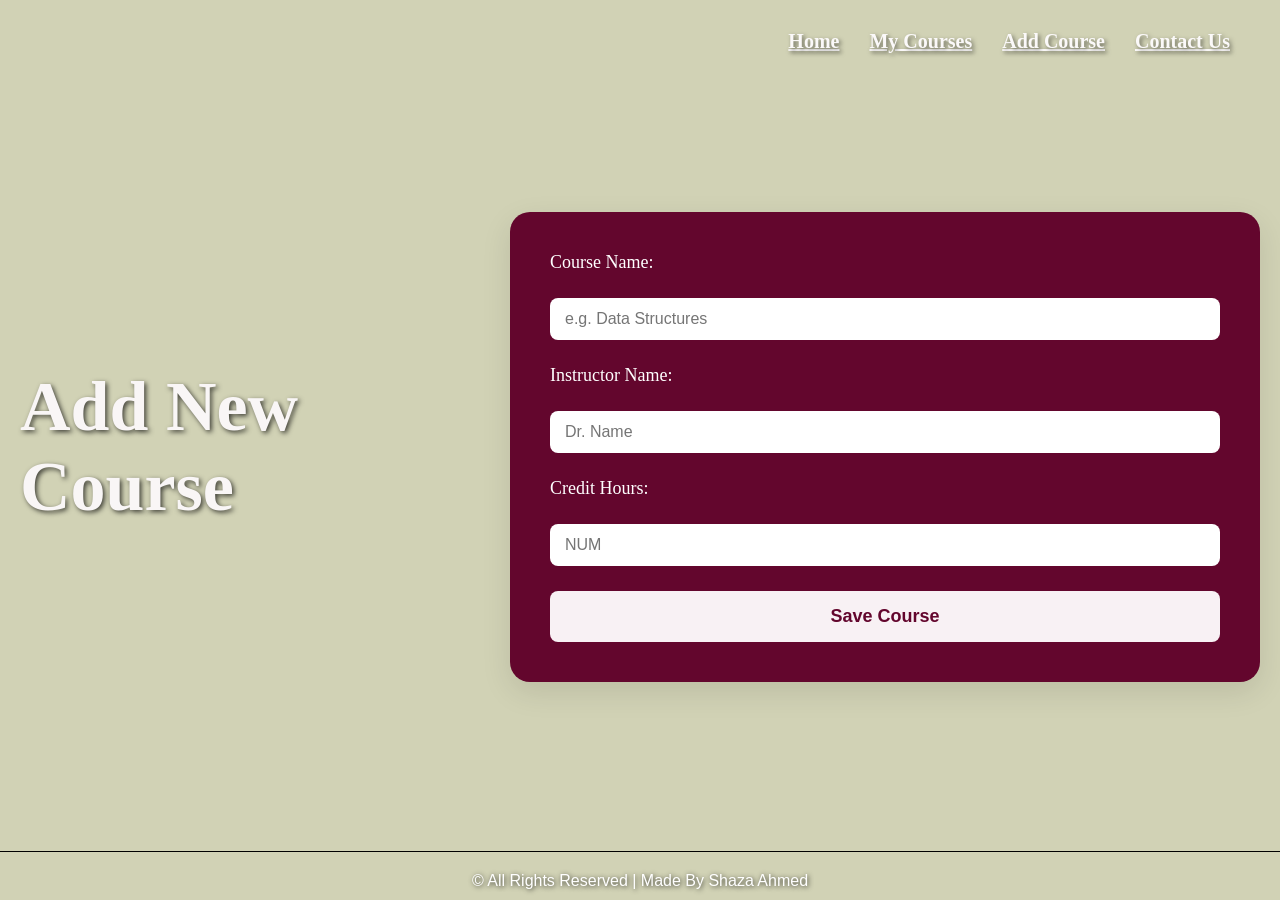
<file: add-courses.html>
<!DOCTYPE html>
<html>
<head>
    <title>Add New Course - Shaza Ahmed</title>
    <link rel="stylesheet" href="style.css">
</head>
<body>
    <div class="COURSES-PAGE"> 
        <nav class="nav">
            <a href="index.html">Home</a>
            <a href="courses.html">My Courses</a>
            <a href="add-courses.html">Add Course</a>
            <a href="contact.html">Contact Us</a>
        </nav>

        <div class="main-content">
            <h1>Add New Course</h1>
            
            <div class="form-container">
                <form>
                    <div class="form-group">
                        <label>Course Name:</label>
                        <input type="text" placeholder="e.g. Data Structures">
                    </div>

                    <div class="form-group">
                        <label>Instructor Name:</label>
                        <input type="text" placeholder="Dr. Name">
                    </div>

                    <div class="form-group">
                        <label>Credit Hours:</label>
                        <input type="text" placeholder="NUM">
                    </div>



                    <button type="submit" class="submit-btn">Save Course</button>
                </form>
            </div>
        </div>

        <footer class="main-footer">
            <div class="footer-bottom">
                <p>© All Rights Reserved | Made By <span>Shaza Ahmed</span></p>
            </div>
        </footer>
    </div>
</body>
</html>
</file>
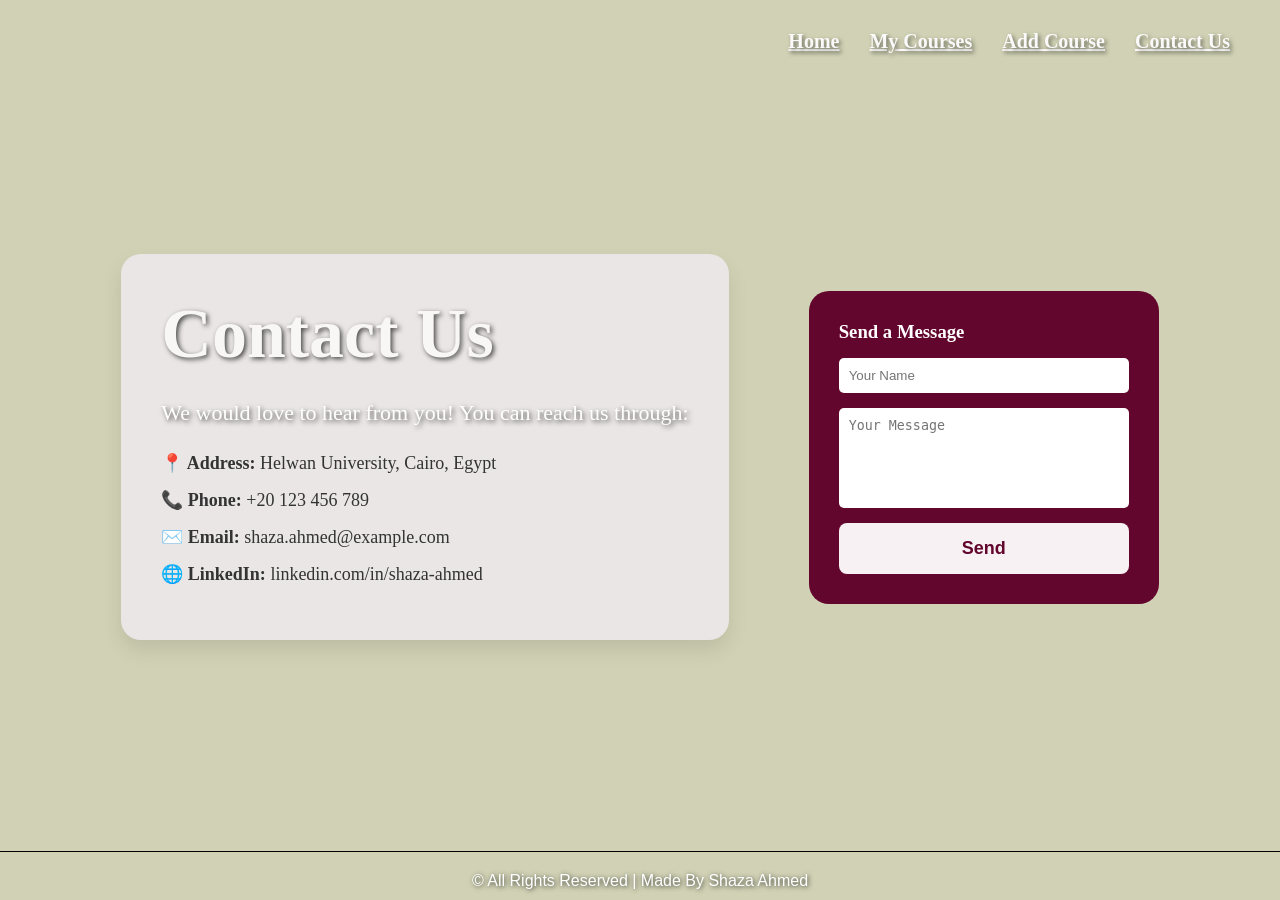
<file: contact.html>
<!DOCTYPE html>
<html>
<head>
    <title>Contact Us - Shaza Ahmed</title>
    <link rel="stylesheet" href="style.css">
</head>
<body>
    <div class="COURSES-PAGE"> 
        <nav class="nav">
            <a href="index.html">Home</a>
            <a href="courses.html">My Courses</a>
            <a href="add-courses.html">Add Course</a>
            <a href="contact.html">Contact Us</a>
        </nav>
        <div class="main-content contact-section">
            <div class="contact-info-card">
                <h1>Contact Us</h1>
                <p>We would love to hear from you! You can reach us through:</p>
                
                <ul class="contact-list">
                    <li><strong>📍 Address:</strong> Helwan University, Cairo, Egypt</li>
                    <li><strong>📞 Phone:</strong> +20 123 456 789</li>
                    <li><strong>✉️ Email:</strong> shaza.ahmed@example.com</li>
                    <li><strong>🌐 LinkedIn:</strong> linkedin.com/in/shaza-ahmed</li>
                </ul>
            </div>
            
            <div class="mini-form">
                <h3>Send a Message</h3>
                <input type="text" placeholder="Your Name">
                <textarea placeholder="Your Message"></textarea>
                <button class="submit-btn">Send</button>
            </div>
        </div>

        <footer class="main-footer">
            <div class="footer-bottom">
                <p>© All Rights Reserved | Made By <span>Shaza Ahmed</span></p>
            </div>
        </footer>
    </div>
</body>
</html>
</file>
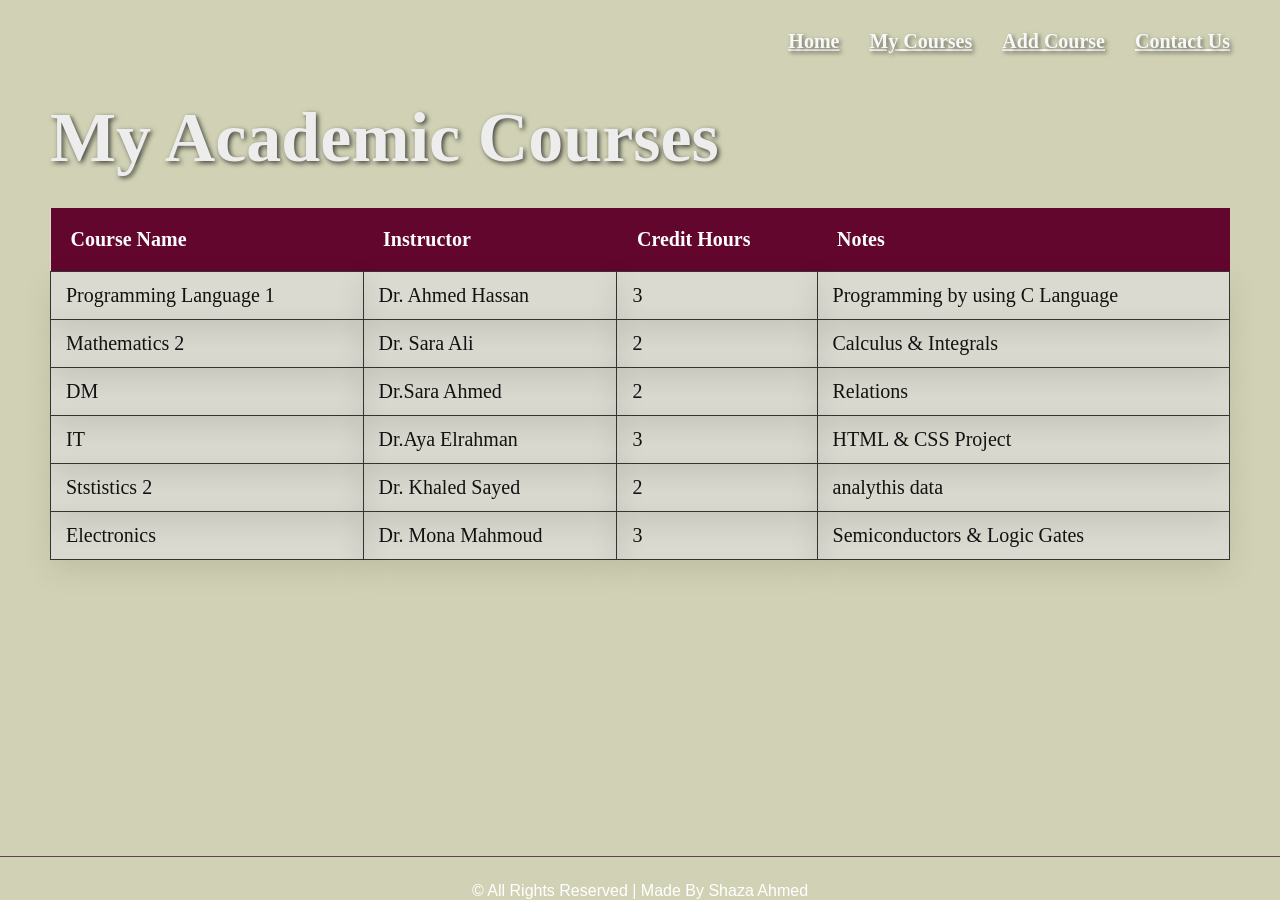
<file: courses.html>
<!DOCTYPE html>
<html>
<head>
    <title>My Courses - Shaza Ahmed</title>
    <link rel="stylesheet" href="style.css"> </head>
<body>
    <div class="courses-page"> 
        <nav class="nav">
            <a href="index.html">Home</a>
            <a href="courses.html">My Courses</a>
            <a href="add-courses.html">Add Course</a>
            <a href="contact.html">Contact Us</a>
        </nav>
        <div class="main-content">
            <h1>My Academic Courses</h1>
            <table class="styled-table">
                    <tr>
                        <th>Course Name</th>
                        <th>Instructor</th>
                        <th>Credit Hours</th>
                        <th>Notes</th>
                    </tr>
                    <tr>
                        <td>Programming Language 1</td>
                        <td>Dr. Ahmed Hassan</td>
                        <td>3</td>
                        <td>Programming by using C Language</td>
                    </tr>
                    <tr>
                        <td>Mathematics 2</td>
                        <td>Dr. Sara Ali</td>
                        <td>2</td>
                        <td>Calculus & Integrals</td>
                    </tr>
                    <tr>
                        <td>DM</td>
                        <td>Dr.Sara Ahmed</td>
                        <td>2</td>
                        <td>Relations</td>
                    </tr>
                    <tr>
                        <td>IT</td>
                        <td>Dr.Aya Elrahman</td>
                        <td>3</td>
                        <td>HTML & CSS Project</td>
                    </tr>
                    <tr>
                        <td>Ststistics 2</td>
                        <td>Dr. Khaled Sayed</td>
                        <td>2</td>
                        <td>analythis data</td>
                    </tr>
                    <tr>
                        <td>Electronics</td>
                        <td>Dr. Mona Mahmoud</td>
                        <td>3</td>
                        <td>Semiconductors & Logic Gates</td>
                    </tr>
            </table>
        </div>
            <footer>
                        <div class="footer-low">
                    <p>© All Rights Reserved | Made By <span>Shaza Ahmed</span></p>
                </div>
            </footer>
    </div>
</body>
</html>
</file>
<file: style.css>
*{ 
    padding: 0;
    margin: 0;
    box-sizing: border-box;
}
.HOME {
    width: 100%;
    min-height: 100vh;
    display: flex;
    flex-direction: column;
    background-image: url("Screenshot 2026-04-12 233637.png"); 
    background-position: center;
    background-size: cover;
    background-attachment: fixed; /*image is not moving even with scrolling*/
}
.nav {
    display: flex;
    justify-content:flex-end; 
    padding: 30px 50px; 
}
.nav a {
    text-decoration: underline;
    color: #fbf9f9;
    font-size: 20px; 
    font-weight: bold;
    margin-left: 30px; 
    text-shadow: 2px 2px 4px rgba(0,0,0,0.5); /*a shodow to give it a good look*/
}
.nav a:hover{
    color: rgb(32, 62, 45);/*when you selesct over it with the mouse*/
}
.main-content {
    flex: 1; /*footer is downwards in the padge*/
    padding: 30px;
}
div h1 {
    font-size: 70px;
    font-family: 'Times New Roman', Times, serif;
    color:rgb(249, 246, 246);
    text-shadow: 2px 2px 5px rgba(0,0,0,0.7);
    padding: 0;
    margin-top: 0;
}
.main-content p{
    font-size: 22px;
    line-height: 1.7;
    color: #ffffff;
    text-shadow: 2px 2px 5px rgba(0,0,0,0.7);
    max-width: 600px; /*بيخلي الp مياخدش عرض الصفحة كله */
    margin-top: 20px;
}
.main-footer {
    background: transparent; /*we don't need a background*/
    color: white;
    padding: 50px 0 20px 0;
    width: 100%;
    font-family: 'Poppins', sans-serif;
    margin-top:auto; /*footer is downwards in the padge*/
}
.footer-container {
    display: flex;
    justify-content: space-around;
    flex-wrap: wrap;
    max-width: 1200px;
    margin: 0 auto;
    background: transparent;
}
.footer-col h3,.footer-col p,.footer-col ul li a,.footer-bottom p {
    text-shadow: 1px 1px 5px rgba(0, 0, 0, 0.8);/*a shodow to give it a good look*/
}
.footer-col h3 {
    font-size: 22px;
    margin-bottom: 20px;
    font-weight: 700;
}
.footer-col ul {
    list-style: none;/*remove the unorderd discks from the list*/
}
.footer-col ul li a {
    color: #e0e0e0;
    text-decoration: none;/*remove the underline*/
}
.footer-col ul li a:hover {
    color: #30503d;
    padding-left: 5px;
}
.footer-bottom {
    text-align: center;
    border-top: 1px solid black;
    padding-top: 20px;
    margin-top: 30px;
}
/*moving to the next padge*/
.main-content {
    padding: 15px 50px;/*15 فوق وتحت و 50 عرض */
}
.styled-table {
    width: 100%;
    border-collapse: collapse; /* بيخلي الخطوط رفيعة ومنظمة */
    margin-top: 30px;
    background-color:rgb(218, 218, 208) ;
    color: #121212;
    font-size: 20px;
}
.styled-table th {
    background-color: #63062d;
    color: white;
    padding: 20px;
    text-align: left;
}
.styled-table td {
    padding: 12px 15px;
    border: 1px solid #333333;
    box-shadow: 0 10px 30px rgba(0, 0, 0, 0.1);
}
.styled-table tr:hover {
    background-color: #f2f2f2;
}
.courses-page {
    width: 100%;
    min-height: 100vh;
    display: flex;
    flex-direction: column;
    background-color:rgb(209, 210, 181) ;
    height: 100vh;    
    display: flex;
    flex-direction: column;
    overflow: hidden;    /*avoid scrolling par */
}
.COURSES-PAGE .main-footer {
    padding: 10px 0;        
    margin-top: auto; 
}
.courses-page h1 {
    color: #eeedee;
    text-shadow: 2px 2px 5px rgba(0,0,0,0.7);
    margin-bottom: 20px;
}
.courses-page .nav a {
    color: #f8f8f8;
}
.courses-page .nav a:hover {
    color: #365444;
}
.footer-low {
    text-align: center;
    border-top: 1px solid rgb(104, 64, 81);
    padding-top: 25px;
    margin-top: 40px;
    font-family: 'Poppins', sans-serif;
    font-size:bold;
    color: white;
}
/*كدا هنبدا الصفحه التالته*/
.COURSES-PAGE{
    background-color:rgb(209, 210, 181) ;
}
.COURSES-PAGE .main-content {
    display: flex;
    justify-content: center; 
    align-items: center;     
    flex: 1;
    padding: 20px;
    gap: 80px;
}
.form-container {
    background-color:#63062d;
    padding: 40px;        
    border-radius: 20px;
    box-shadow: 0 10px 30px rgba(0,0,0,0.1);
    width: 100%;
    max-width: 750px;      
}
.form-group {
    margin-bottom: 25px;
    display: flex;
    flex-direction: column; 
    align-items: flex-start;
    width: 100%;
}
.form-group label {
    font-size: 18px;      
    margin-bottom: 10px;
    color: white;
    margin-bottom: 25px;
}
.form-group input, .form-group select {
    padding: 15px;          
    font-size: 15px;
    width: 100%; 
    padding: 12px 15px;
    border-radius: 8px;
    border: none;
    font-size: 16px;
    box-sizing: border-box; 
}
.submit-btn {
    padding: 15px;
    font-size: 18px;        
    font-weight: bold;
    width: 100%; 
    padding: 15px;
    background-color: #f8f1f4; 
    color: #63062d;
    border: none;
    border-radius: 8px;
    font-weight: bold;
    font-size: 18px;
    cursor: pointer;
    transition: 0.3s;
}
.submit-btn:hover{background-color: lightgray;}
.COURSES-PAGE {
    height: 100vh;          
    display: flex;
    flex-direction: column;
    overflow: hidden;       
}
.COURSES-PAGE .main-footer {
    padding: 10px 0;        
    margin-top: auto;      
}
/*كدا هنبدأ أخر صفحه خلاص */
.contact-section {
    display: flex;
    justify-content: center;
    align-items: center;
    gap: 70px; /* مسافة بين بيانات التواصل والفورم الصغيرة */
}
.contact-info-card {
    background-color: rgb(235, 230, 230);
    padding: 40px;
    border-radius: 20px;
    box-shadow: 0 10px 20px rgba(0,0,0,0.1);
    max-width: 750px;
}
.contact-list {
    list-style: none; /* شلنا النقط التقليدية */
    margin-top: 20px;
    background-color: rgb(234, 230, 230);
}
.contact-list li {
    font-size: 18px;
    margin-bottom: 15px;
    color: #333;
}
.mini-form {
    background-color: #63062d;
    padding: 30px;
    border-radius: 20px;
    display: flex;
    flex-direction: column;
    width: 350px;
}
.mini-form h3 { color: white; margin-bottom: 15px; }
.mini-form input, .mini-form textarea {
    padding: 10px;
    margin-bottom: 15px;
    border-radius: 5px;
    border: none;
    outline: none;
}
.mini-form textarea { height: 100px; resize: none; }
/*Responsive */
@media (max-width: 992px) {
    div h1 {
        font-size: 50px;
    }
    .contact-section {
        gap: 30px;
    }
}
@media (max-width: 768px) {
    .nav {
        flex-direction: column;
        align-items: center;
        padding: 20px;
    }
    .nav a {
        margin: 5px 0;
        font-size: 18px;
    }
    .main-content {
        text-align: center;
        padding: 20px;
    }
    div h1 {
        font-size: 35px; /* تصغير العنوان للموبايل */
    }
    .main-content p {
        font-size: 18px;
        margin: 20px auto;
    }
    /*السماح بالسكرول العرضي عشان ميبوظش الشاشة*/
    .styled-table {
        display: block;
        overflow-x: auto;
        white-space: nowrap;
    }
    /*العناصر تحت بعض وبالعرض الكامل*/
    .COURSES-PAGE .main-content {
        flex-direction: column; /* العنوان والفورم تحت بعض*/
        overflow-y: auto; /*السماح بالسكرول لو الفورم طويلة*/
        height: auto;
        gap: 30px;
    }
    .form-container {
        max-width: 100%;
        padding: 20px;
    }
    .contact-section {
        flex-direction: column;
        padding: 20px;
    }
    .contact-info-card, .mini-form {
        width: 100%;
        max-width: 100%;
    }
    .footer-container {
        flex-direction: column;
        gap: 20px;
        text-align: center;
    }
    /*اتاحه السكرول في الموبايلى*/
    .courses-page, .COURSES-PAGE {
        overflow: auto; 
        height: auto;
    }
}
/*شاشات الموبايل الصغيره */
@media (max-width: 480px) {
    div h1 {
        font-size: 28px;
    }
    .nav a {
        font-size: 16px;
    }
}
</file>
